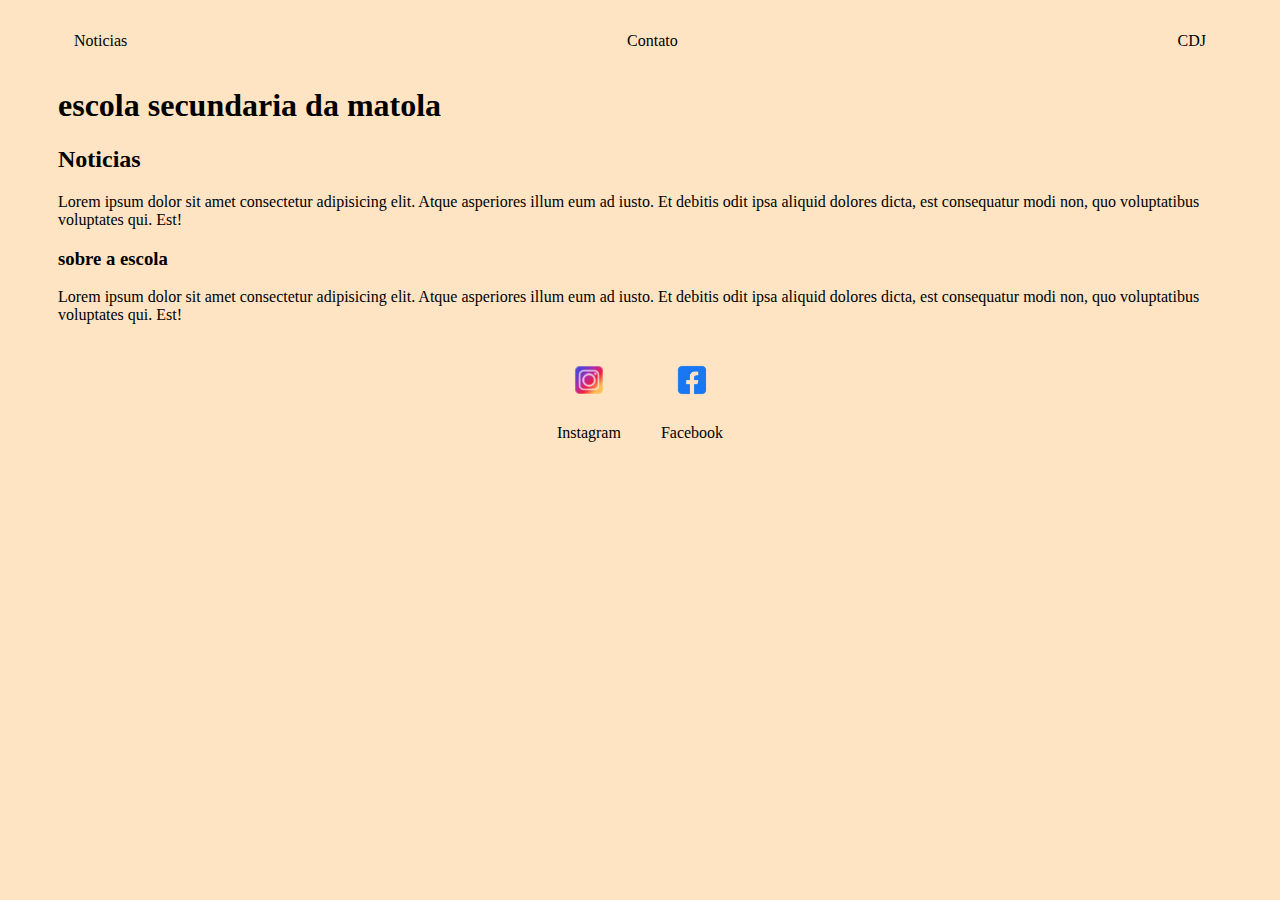
<file: index.html>
<!DOCTYPE html>
<html lang="en">
<head>
    <meta charset="UTF-8">
    <meta http-equiv="X-UA-Compatible" content="IE=edge">
    <meta name="viewport" content="width=device-width, initial-scale=1.0">
    <title>escola </title>
    <link rel="stylesheet" href="index.css">
</head>
<body>
    <div class="container">
        <nav>
            <ul>
                <li>
                    <a href="index.html">Noticias</a>
                </li>
                <li>
                    <a href="Contato.html">Contato</a>
                </li>
                <li>
                    <a href="CDJ.html">CDJ</a> 
                </li>
            </ul>
               </nav>   
                 <header>
                    <div class="nada">
                        <h1>escola secundaria da matola</h1>
                        <h2>Noticias</h2>
                    </div>
                </header>
          <main>
            <section>
                <p>
                    Lorem ipsum dolor sit amet consectetur adipisicing elit. Atque asperiores illum eum ad iusto. Et debitis odit ipsa aliquid dolores dicta, est consequatur modi non, quo voluptatibus voluptates qui. Est!
                </p>
                <section>
                    <h3>sobre a escola</h3>
                    <p>
                        Lorem ipsum dolor sit amet consectetur adipisicing elit. Atque asperiores illum eum ad iusto. Et debitis odit ipsa aliquid dolores dicta, est consequatur modi non, quo voluptatibus voluptates qui. Est!
                    </p>
                </section>
            </section>
          </main>
          <footer>
            <a href="https://www.instagram.com/eumariojoao_/" target="_blank" rel="noopener noreferrer">
                <img src="./img/instagram-icone-novo_1057-2227.svg"></img>
                <p>Instagram</p>
            </a>
            <a href="https://www.facebook.com/profile.php?id=100091339008253" target="_blank" rel="noopener noreferrer">
                <img src="./img/logo-de-midia-social-azul_197792-1759.svg "></img>
                <p>Facebook</p>
            </a>
          </footer>
    </div>
    
</body>
</html>
</file>
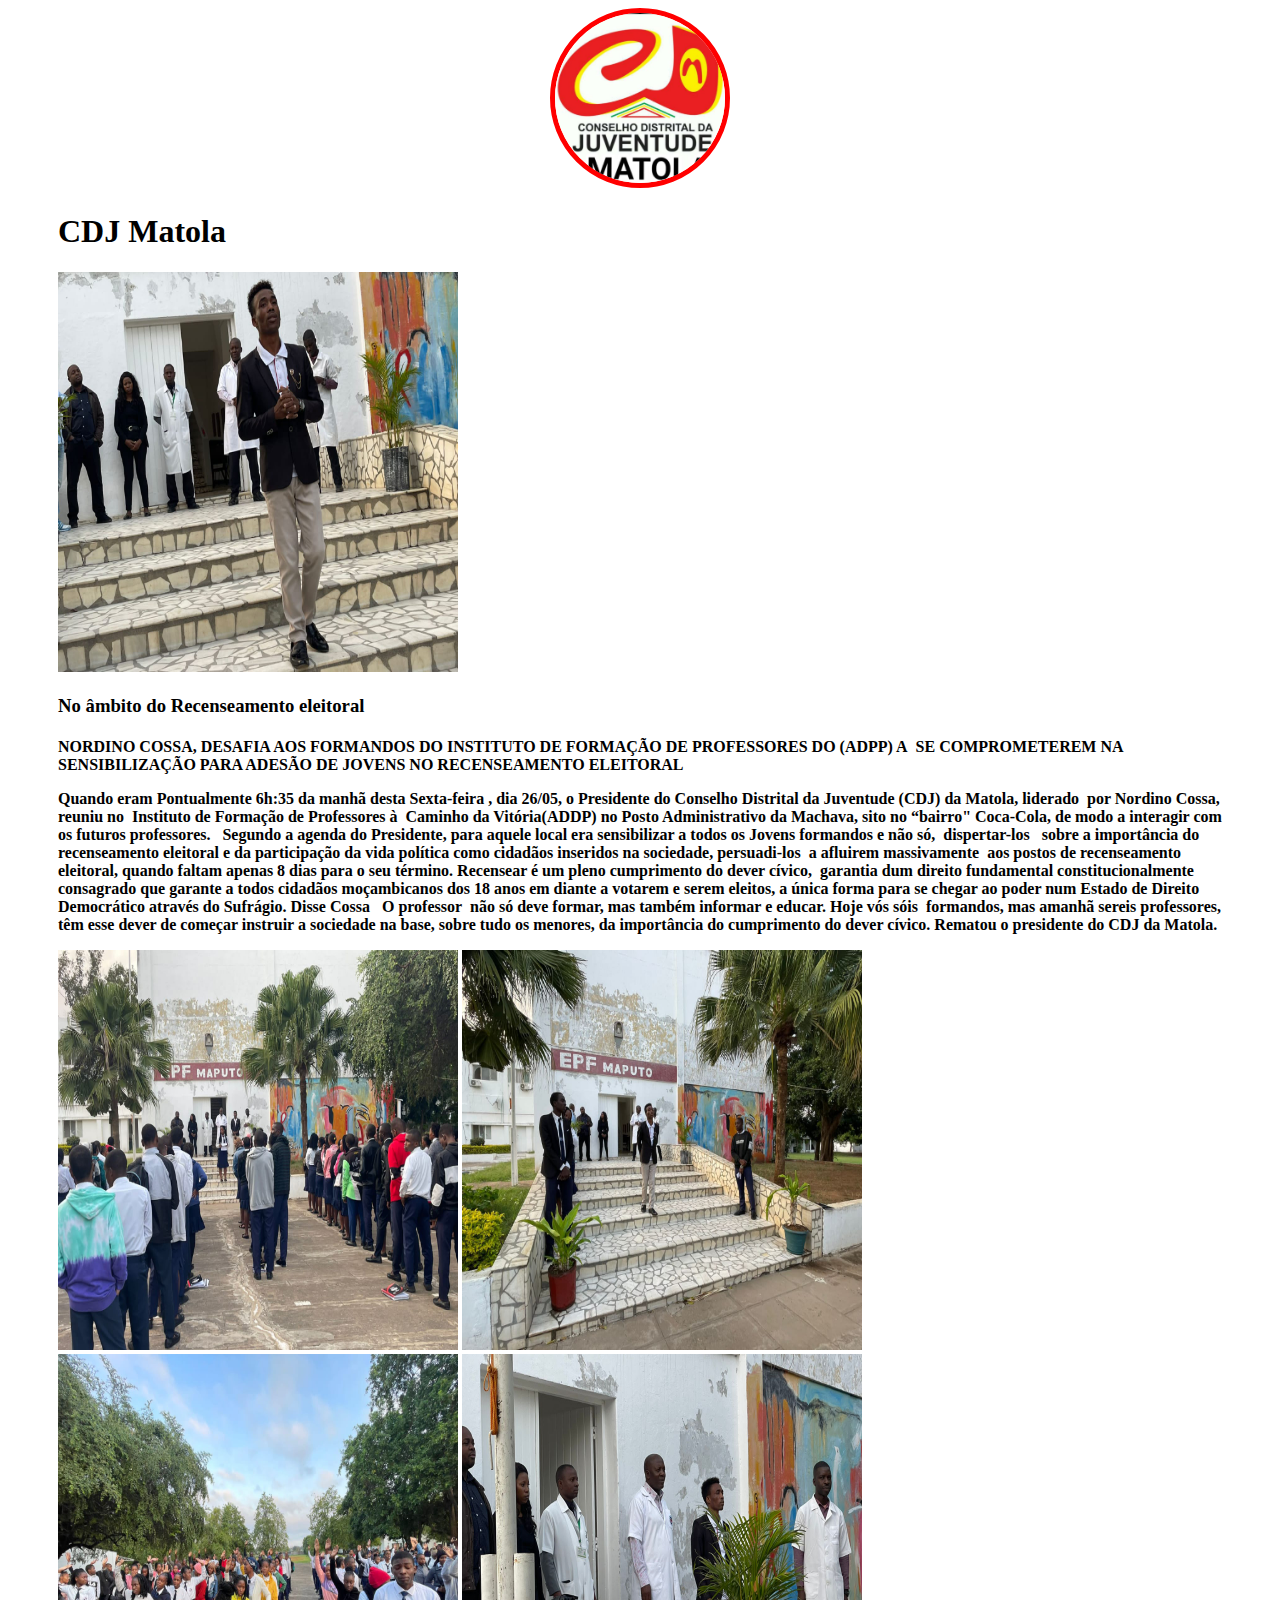
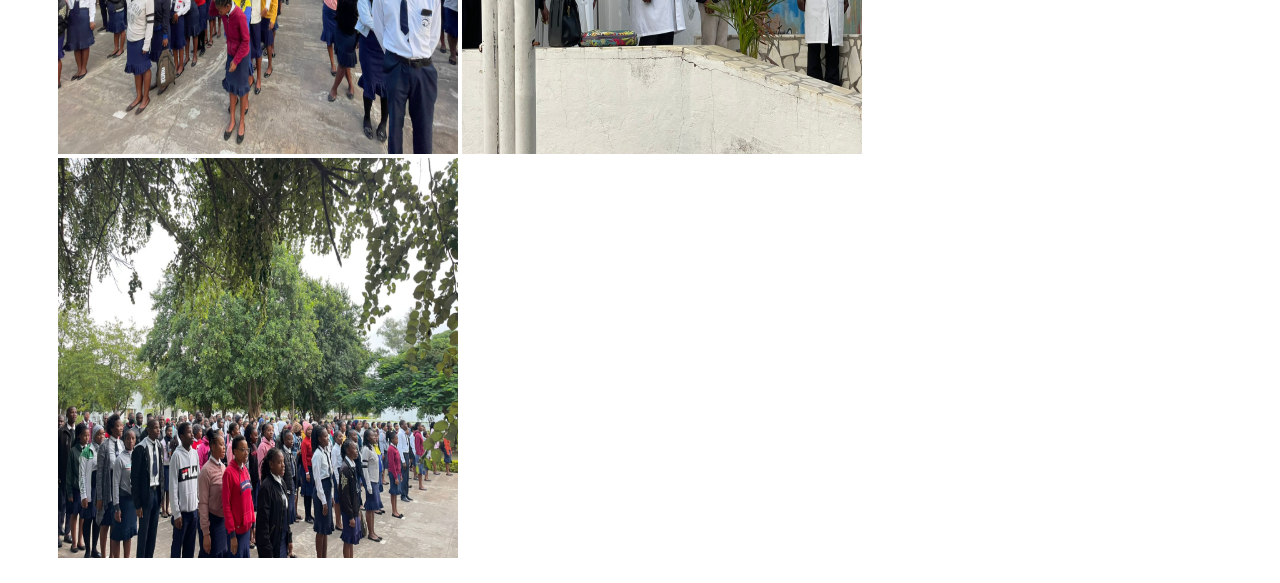
<file: CDJ.html>
<!DOCTYPE html>
<html lang="en">
<head>
    <meta charset="UTF-8">
    <meta http-equiv="X-UA-Compatible" content="IE=edge">
    <meta name="viewport" content="width=device-width, initial-scale=1.0">
    <title>CDJ Matola</title>
    <link rel="stylesheet" href="CDJ.css">
</head>
<body>
    <div class="comtrimer">
        <header>
    <div class="certer" >
         <img src="./img/cdj3.jpeg">
    </div>
    <h1>CDJ Matola</h1>
   </header> 
    <main>
        <section>
            <div class="img">
                <img src="./img/cdj2.jpeg">
            </div>
            <h3>No âmbito do Recenseamento eleitoral

               <h4> NORDINO COSSA, DESAFIA AOS FORMANDOS DO INSTITUTO DE FORMAÇÃO DE PROFESSORES DO (ADPP) A  SE COMPROMETEREM NA  SENSIBILIZAÇÃO PARA ADESÃO DE JOVENS NO RECENSEAMENTO ELEITORAL</p>
                <div class="texto">
                <p>Quando eram Pontualmente 6h:35 da manhã desta Sexta-feira , dia 26/05, o Presidente do Conselho Distrital da Juventude (CDJ) da Matola, liderado  por Nordino Cossa, reuniu  no  Instituto de Formação de Professores à  Caminho da Vitória(ADDP) no Posto Administrativo da Machava, sito no “bairro" Coca-Cola, de modo a interagir com os futuros professores.  

                     Segundo a agenda do Presidente, para aquele local era sensibilizar a todos os Jovens formandos e não só,  dispertar-los   sobre a importância do recenseamento eleitoral e da participação da vida política como cidadãos inseridos na sociedade, persuadi-los  a afluirem massivamente  aos postos de recenseamento eleitoral, quando faltam apenas 8 dias para o seu término. 
                    
                    Recensear é um pleno cumprimento do dever cívico,  garantia dum direito fundamental constitucionalmente  consagrado que garante a todos cidadãos moçambicanos dos 18 anos em diante a votarem e serem eleitos, a única forma para se chegar ao poder num Estado de Direito Democrático através do Sufrágio. Disse Cossa
                     
                    O professor  não só deve formar, mas também informar e educar. Hoje vós sóis  formandos, mas amanhã sereis professores, têm esse dever de começar instruir a sociedade na base, sobre tudo os menores,  da importância do cumprimento do dever cívico. Rematou o presidente do CDJ da Matola.
                    </p>
                </div>    
                <div class="img">
                    <img src="./img/cdj4.jpeg">
                    <img src="./img/cdj5.jpeg">
                    <img src="./img/cdj6.jpeg">
                    <img src="./img/cdj7.jpeg">
                    <img src="./img/cdj8.jpeg">
                </div>
            </h3>
        </section>
    </main>
    </div>
   
</body>
</html>
</file>
<file: index.css>
body{
    color:black;
    background-color :bisque;
    
}
ul{
    display: flex;
    justify-content: space-between;
    list-style-type: none;
    align-items: center;
    padding: 16px;

}

a {
    color: black;
    text-decoration: none;
}

footer img{
    width: 40px;
    height: 40px;
}
footer{
    display: flex;
    justify-content: center;
}
footer a{
    margin: 20px;
    text-align: center;
}

footer p{
    margin-top: 20px;
}

.container{
    padding: 0px 50px;
    

}
</file>
<file: CDJ.css>
header img{
    width: 170px;
    height: 170px;
    border-radius: 50%;
    border: 5px solid red;
}
.certer{
    text-align: center;
}
img{
    width: 400px;
    height: 400px;
}
.texto{
    font-family: 'Times New Roman', Times, serif;
    font-size: medium;
    font-style:normal;
}
.comtrimer{
    padding: 0px 50px;
}
</file>
